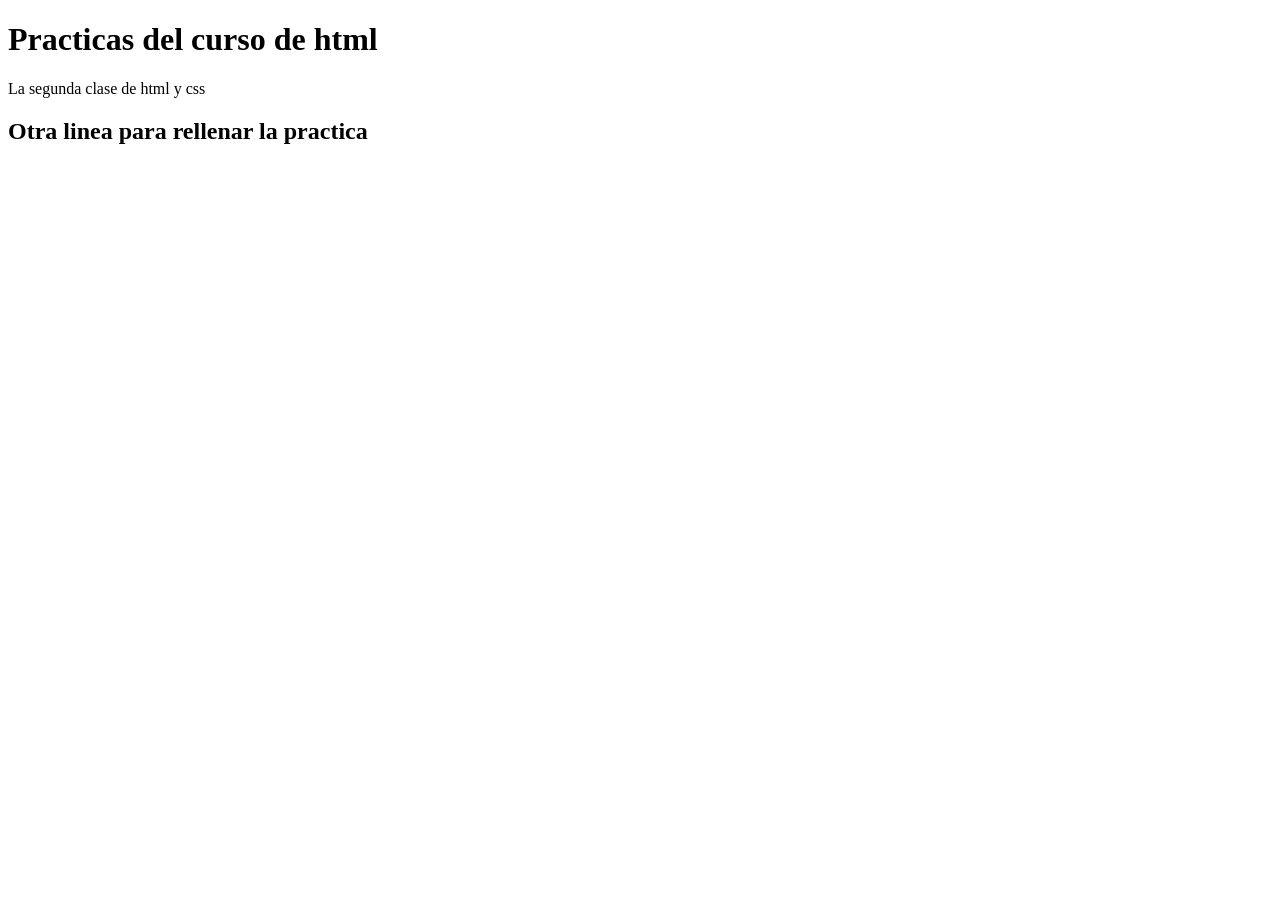
<file: index.html>
<!DOCTYPE html>
<html lang="es">
<head>
    <meta charset="UTF-8">
    <meta name="viewport" content="width=device-width, initial-scale=1.0">
    <title>Clase 2</title>
    
</head>
<style>
    */ esto es un comnentario*/
   
</style>
<body>
    <h1>Practicas del curso de html</h1>
    <p class="segundo">La segunda clase de html y css</p>
    <h2 id="titulo-1">Otra linea para rellenar la practica </h2>
</body>
</html>
</file>
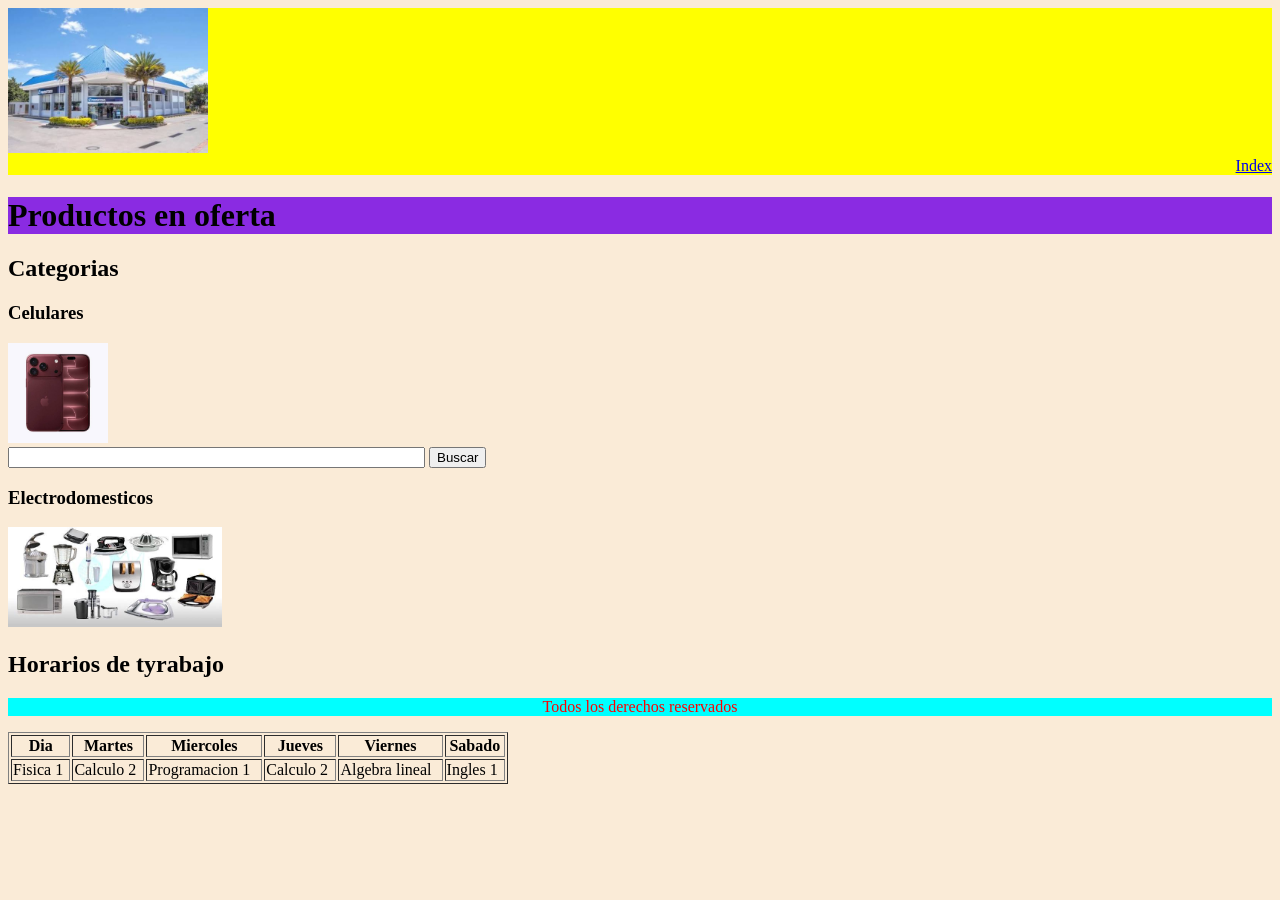
<file: productos.html>
<!DOCTYPE html>
<html lang="en">
<head>
    <meta charset="UTF-8">
    <meta name="viewport" content="width=device-width, initial-scale=1.0">
    <title>Document</title>
    <link rel="stylesheet" href="Css/Maquetacion.css">
</head>
<body>
    <header>
        <img src="img/images.jpg" width="200" alt="">
        <nav>
            <a href="index.html">Index</a>
        </nav>
    </header>
    <main>
        <h1>Productos en oferta</h1>
        <section>
            <h2>Categorias</h2>
            <article>
                <h3>Celulares</h3>
                <img src="img/iphone.jpg" height="100" alt="Un iphone">
                <div id="Busqueda">
                    <form action="http://google.com/search" method="get">
                     <input required size="50" type="text" name="q">
                     <button>Buscar</button>
                    </form>
                </div>
            </article>
            <article>
                <h3>Electrodomesticos</h3>
                <img src="img/artefactos.jpg" height="100" alt="Nevera">
            </article>
            <section>
                <h2>Horarios de tyrabajo</h2>
                <table width="500" border="1">
                <tr>
                    <th>Dia</th>
                    <th>Martes</th>
                    <th>Miercoles</th>
                    <th>Jueves</th>
                    <th>Viernes</th>
                    <th>Sabado</th>
                </tr>
                <tr>
                    <td>Fisica 1</td>
                    <td>Calculo 2</td>
                    <td>Programacion 1</td>
                    <td>Calculo 2</td>
                    <td>Algebra lineal</td>
                    <td>Ingles 1</td>
                </tr>
            </section>
        </section>
    </main>
    <footer>
        <p>Todos los derechos reservados</p>
    </footer>
</body>
</html>
</file>
<file: Css/Maquetacion.css>
footer{
    text-align: center;
    background-color: aqua;
    color:red;
}

h1 {
    background-color: blueviolet;
    color: black;
}

nav {
    text-align: right;
}

header {
    background-color: yellow;
    color: black;
}

body {
    background-color: antiquewhite;
}
</file>
